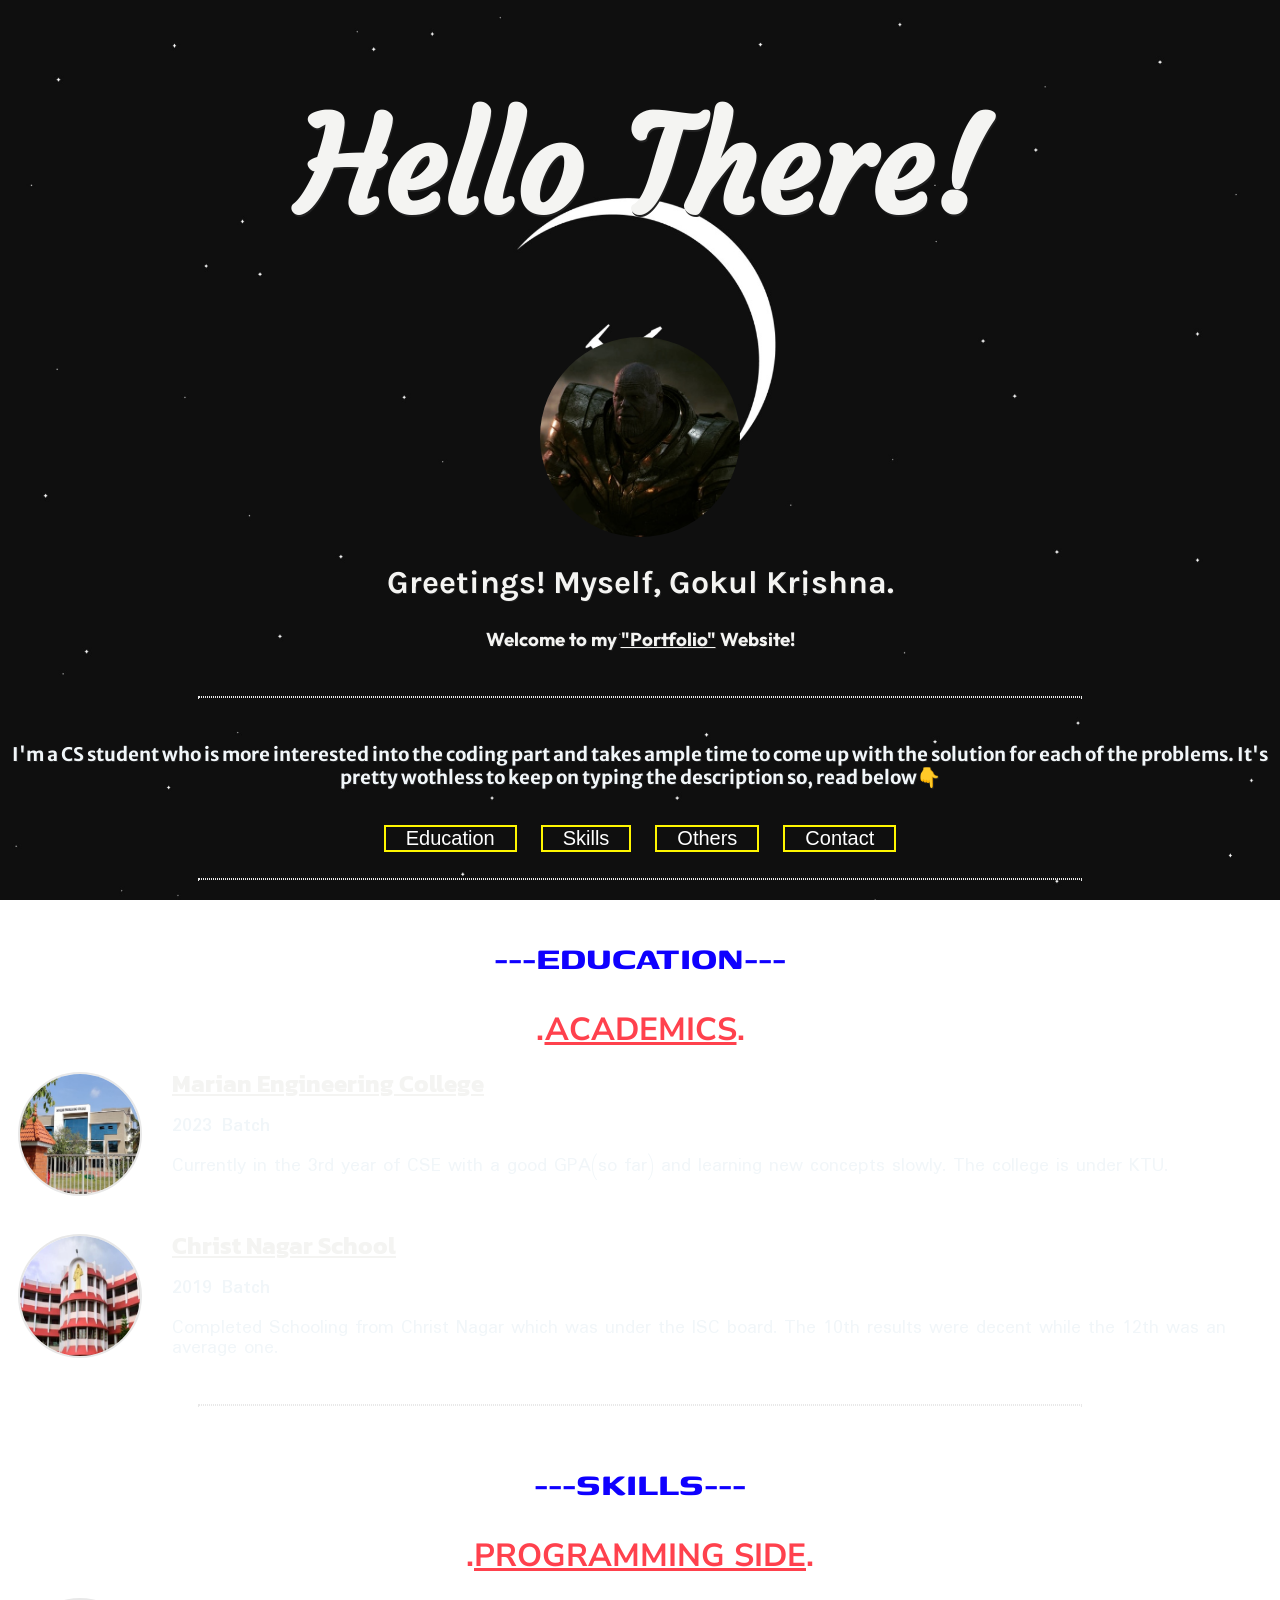
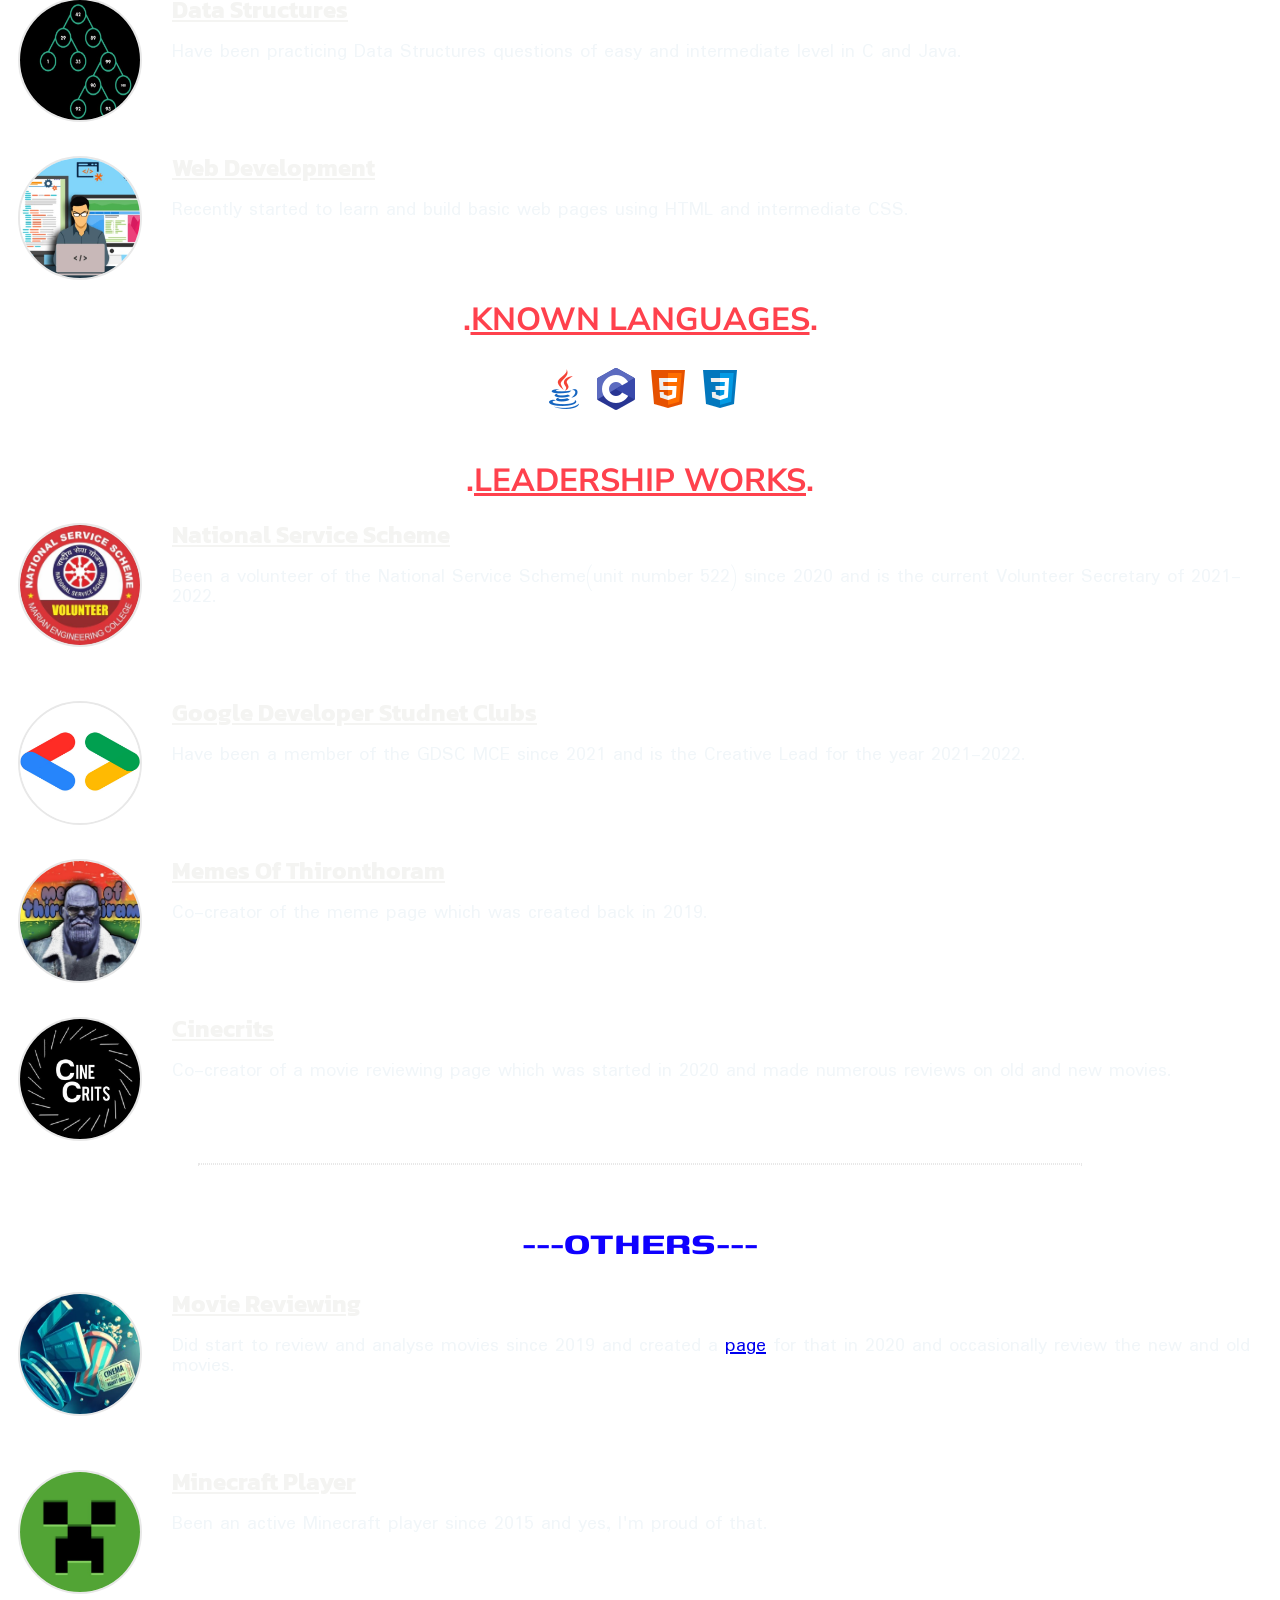
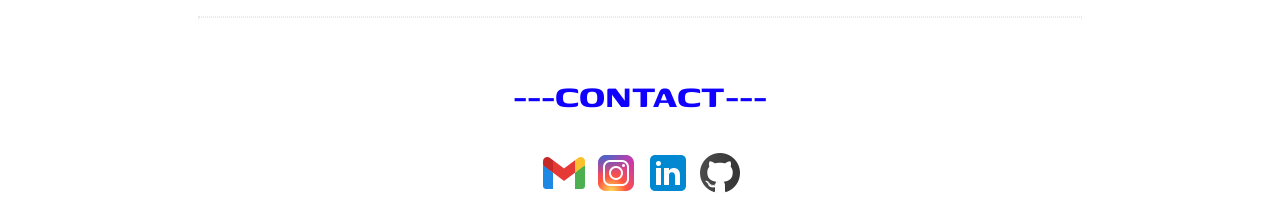
<file: index.html>
<!DOCTYPE html>

<html>
    <head>
        <meta charset="utf-8">
        <meta http-equiv="X-UA-Compatible" content="IE=edge">
        <title>Portfolio Page</title>
        <link rel="icon" type="image/x-icon" href="CSS\favicon.ico">
        <link rel="stylesheet" href="CSS\style.css">
        <meta name="description" content="">
        <meta name="viewport" content="width=device-width, initial-scale=1">
        <link rel="preconnect" href="https://fonts.googleapis.com">
<link rel="preconnect" href="https://fonts.gstatic.com" crossorigin>
<link href="https://fonts.googleapis.com/css2?family=Courgette&family=Crete+Round&family=Genos:wght@500&family=Kanit&family=Karla:ital,wght@0,300;1,410&family=Merriweather+Sans:wght@300;344&family=Nunito+Sans:wght@200&family=Outfit:wght@300;316&family=Padauk&display=swap" rel="stylesheet">
    </head>
    
    <body>

        <h1 class="ht1">Hello There!</h1>
        <img src="CSS\IMG_20190718_013321_621.jpg" alt="" class="img1">
        <h2 class="ht2">Greetings! Myself, Gokul Krishna.</h2>
        <h3 class="ht3">Welcome to my <u>"Portfolio"</u> Website!</h3> 
        <br>
        <hr>
        <br>
        <h3 class="ht4">I'm a CS student who is more interested into the coding part and takes ample time to come up with the solution for each of the problems. It's pretty wothless to keep on typing the description so, read below👇</h3>
        <br>
        <div class="c1">
            <a href="#h1"><button class="b1">Education</button></a>
            <a href="#h2"><button class="b1">Skills</button></a>
            <a href="#h3"><button class="b1">Others</button></a>
            <a href="#h4"><button class="b1">Contact</button></a>      
        </div>
        <br>
        <hr>
        <br>
        <div id="h1">
            <h1 class="ht5">---EDUCATION---</h1>
            <div>
                <h1 class="ht6">.<u>ACADEMICS</u>.</h1>
                <div class="acad">
                    <a href="https://www.marian.ac.in/" target="_blank"><img src="CSS\marian.jpg" alt="" class="img2"></a>
                    <h2 class="ht7"><u>Marian Engineering College</u></h2>
                    <h3 class="ht8">2023 Batch</h3>
                    <p class="ht8">Currently in the 3rd year of CSE with a good GPA(so far) and learning new concepts slowly. The college is under KTU.</p>
                </div>
                <br>
                <div class="acad">
                    <a href="http://www.christnagarschoolicse.edu.in/" target="_blank"> <img src="CSS\cns.jpg" alt="" class="img2"></a>
                    <h2 class="ht7"><u>Christ Nagar School</u></h2>
                    <h3 class="ht8">2019 Batch</h3>
                    <p class="ht8">Completed Schooling from Christ Nagar which was under the ISC board. The 10th results were decent while the 12th was an average one.</p>
                </div>

            </div>
        </div>
        <br>
        <hr>
        <br>
        <div id="h2">
            <h1 class="ht5">---SKILLS---</h1>
            <div>
                <h1 class="ht6">.<u>PROGRAMMING SIDE</u>.</h1>
                <div class="acad">
                    <a href="https://leetcode.com/" target="_blank"><img src="CSS\ds.jpg" alt="" class="img2"></a>
                    <h2 class="ht7"><u>Data Structures</u></h2>
                    <p class="ht8">Have been practicing Data Structures questions of easy and intermediate level in C and Java.</p>
                </div>
                <br>
                <br>
                <br>
                <div class="acad">
                    <a href="https://www.udemy.com/course/the-complete-web-development-bootcamp/" target="_blank"><img src="CSS\web.jpg" alt="" class="img2"></a>
                    <h2 class="ht7"><u>Web Development</u></h2>
                    <p class="ht8">Recently started to learn and build basic web pages using HTML and intermediate CSS.</p>
                </div>
                <br>
                <br>
                <h1 class="ht6">.<u>KNOWN LANGUAGES</u>.</h1>
                <div class="acad">
                    <table class="table1">
                        <td>
                            <th><img src="CSS\icons8-java-48.png" alt=""></th>
                            <th><img src="CSS\icons8-c-programming-48.png" alt=""></th>
                            <th><img src="CSS\icons8-html-5-48.png" alt=""></th>
                            <th><img src="CSS\icons8-css3-48.png" alt=""></th>
                        </td>
                    </table>
                </div>
                <br>
                <h1 class="ht6">.<u>LEADERSHIP WORKS</u>.</h1>
                <div class="acad">
                    <a href="https://www.marian.ac.in/pages/nss" target="_blank"><img src="CSS\nss.jpg" alt="" class="img2"></a>
                    <h2 class="ht7"><u>National Service Scheme</u></h2>
                    <p class="ht8">Been a volunteer of the National Service Scheme(unit number 522) since 2020 and is the current Volunteer Secretary of 2021-2022.</p>
                </div>
                <br>
                <br>
                <br>
                <div class="acad">
                    <a href="https://gdsc.community.dev/marian-engineering-college-thiruvananthapuram/" target="_blank"> <img src="CSS\gdsc.jpg" alt="" class="img2">
                    <h2 class="ht7"><u>Google Developer Studnet Clubs</u></h2></a>
                    <p class="ht8">Have been a member of the GDSC MCE since 2021 and is the Creative Lead for the year 2021-2022.</p>
                </div>
                <br>
                <br>
                <br>
                <div class="acad">
                    <a href="https://www.instagram.com/memes.of.thironthoram/" target="_blank"><img src="CSS\mot.jpg" alt="" class="img2"></a>
                    <h2 class="ht7"><u>Memes Of Thironthoram</u></h2>
                    <p class="ht8">Co-creator of the meme page which was created back in 2019.</p>
                </div>
                <br>
                <br>
                <br>
                <div class="acad">
                    <a href="https://www.instagram.com/cinecrits" target="_blank"><img src="CSS\cinecrits.jpg" alt="" class="img2"></a>
                    <h2 class="ht7"><u>Cinecrits</u></h2>
                    <p class="ht8">Co-creator of a movie reviewing page which was started in 2020 and made numerous reviews on old and new movies.</p>
                </div>
                <br>
                <br>
            </div>
        </div>
        <br>
        <hr>
        <br>
        <div id="h3">
            <h1 class="ht5">---OTHERS---</h1>
            <div class="acad">
                <a href="https://www.instagram.com/cinecrits" target="_blank"><img src="CSS\review.jpg" alt="" class="img2"></a>
                <h2 class="ht7"><u>Movie Reviewing</u></h2> 
                <p class="ht8">Did start to review and analyse movies since 2019 and created a <a href="https://www.instagram.com/cinecrits" target="_blank">page</a> for that in 2020 and occasionally review the new and old movies.</p>
            </div>
            <br>
            <br>
            <br>
            <div class="acad">
                <a href="https://www.reddit.com/r/Minecraft/" target="_blank"><img src="CSS\mc.jpg" alt="" class="img2"></a>
                <h2 class="ht7"><u>Minecraft Player</u></h2>
                <p class="ht8">Been an active Minecraft player since 2015 and yes, I'm proud of that.</p>
            </div>
            <br>
            <br>
        </div>
        <br>
        <hr>
        <br>
        <div id="h4">
            <h1 class="ht5">---CONTACT---</h1>
            <h2 class="ht"></h2>
            <div class="acad">
                <table class="table1">
                    <td>
                        
                        <th><a href="mailto:gokulkrishna2509@gmail.com" target="_blank"><img src="CSS\icons8-gmail-48.png" alt=""></a></th>
                        <th><a href="https://www.instagram.com/the_mazha/" target="_blank"><img src="CSS\icons8-instagram-48.png" alt=""></a></th>
                        <th><a href="https://www.linkedin.com/in/gokul-krishna-77a69021b/" target="_blank"><img src="CSS\icons8-linkedin-48.png" alt=""></a></th>
                        <th><a href="https://github.com/GokulKrishna2001" target="_blank"><img src="CSS\icons8-github-48.png" alt=""></a></th>
                    </td>
                </table>
            </div>
        </div>

    </body>
</html>
</file>
